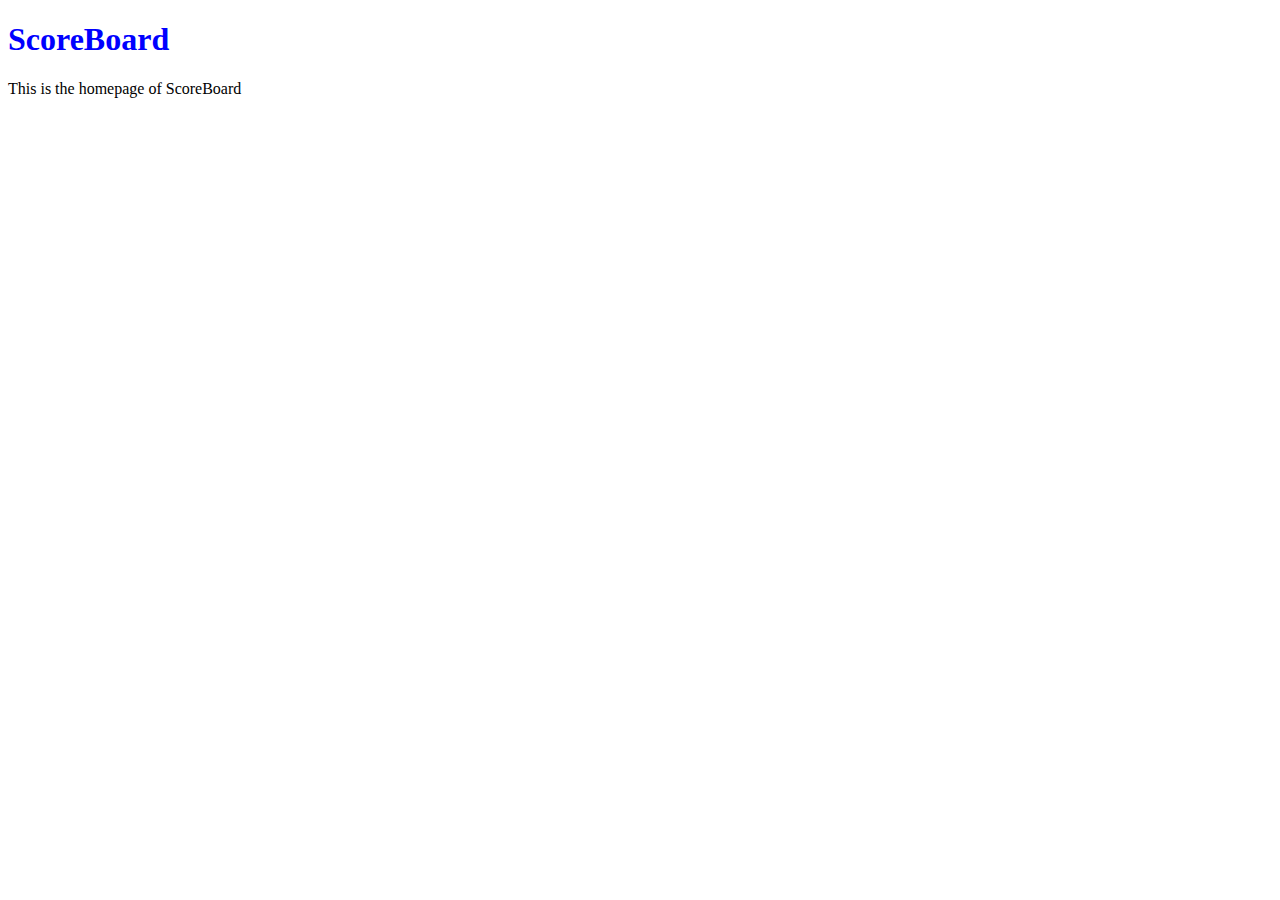
<file: unit_1/index.html>
<!DOCTYPE html>
<!DOCTYPE html>
<html>
<head>
	<link rel="stylesheet" type="text/css" href="css/style.css">
	<title>TV </title>
	<h1>ScoreBoard</h1>
	<p>This is the homepage of ScoreBoard</p>
</head>
<body>

</body>
</html>
</file>
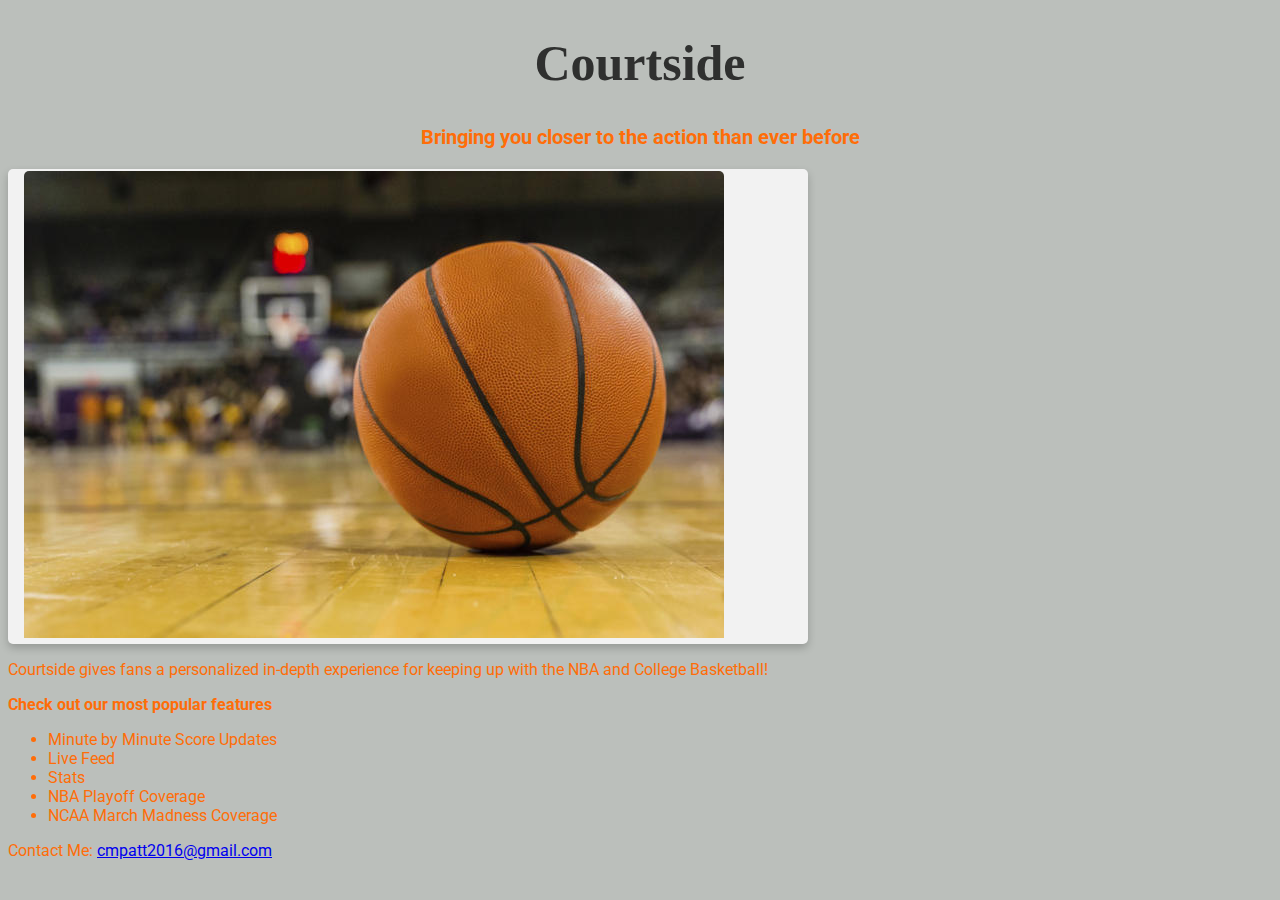
<file: unit_3/index.html>
<!DOCTYPE html>
<html>
<head>
	<link rel="stylesheet" href="style.css">
	<title>Courtside</title>
</head>
<body>
	<h1>Courtside</h1>
	<p id="slogan">Bringing you closer to the action than ever before</p>
	
	<div class="basketball-card">
		<div class="basketball-container">
				<img src="images/basketball.jpg" alt="Basketball">
		</div>
	</div>

	<p>Courtside gives fans a personalized in-depth experience for keeping up with the NBA and College Basketball!</p>
	
	<p id="features">Check out our most popular features</p>
	<ul>
		<li>Minute by Minute Score Updates</li>
		<li>Live Feed</li>
		<li>Stats</li>
		<li>NBA Playoff Coverage</li>
		<li>NCAA March Madness Coverage</li>
	</ul>

	<p>Contact Me: <a href="mailto:cmpatt2016@gmail.com">cmpatt2016@gmail.com</a></p>
</body>
</html>
</file>
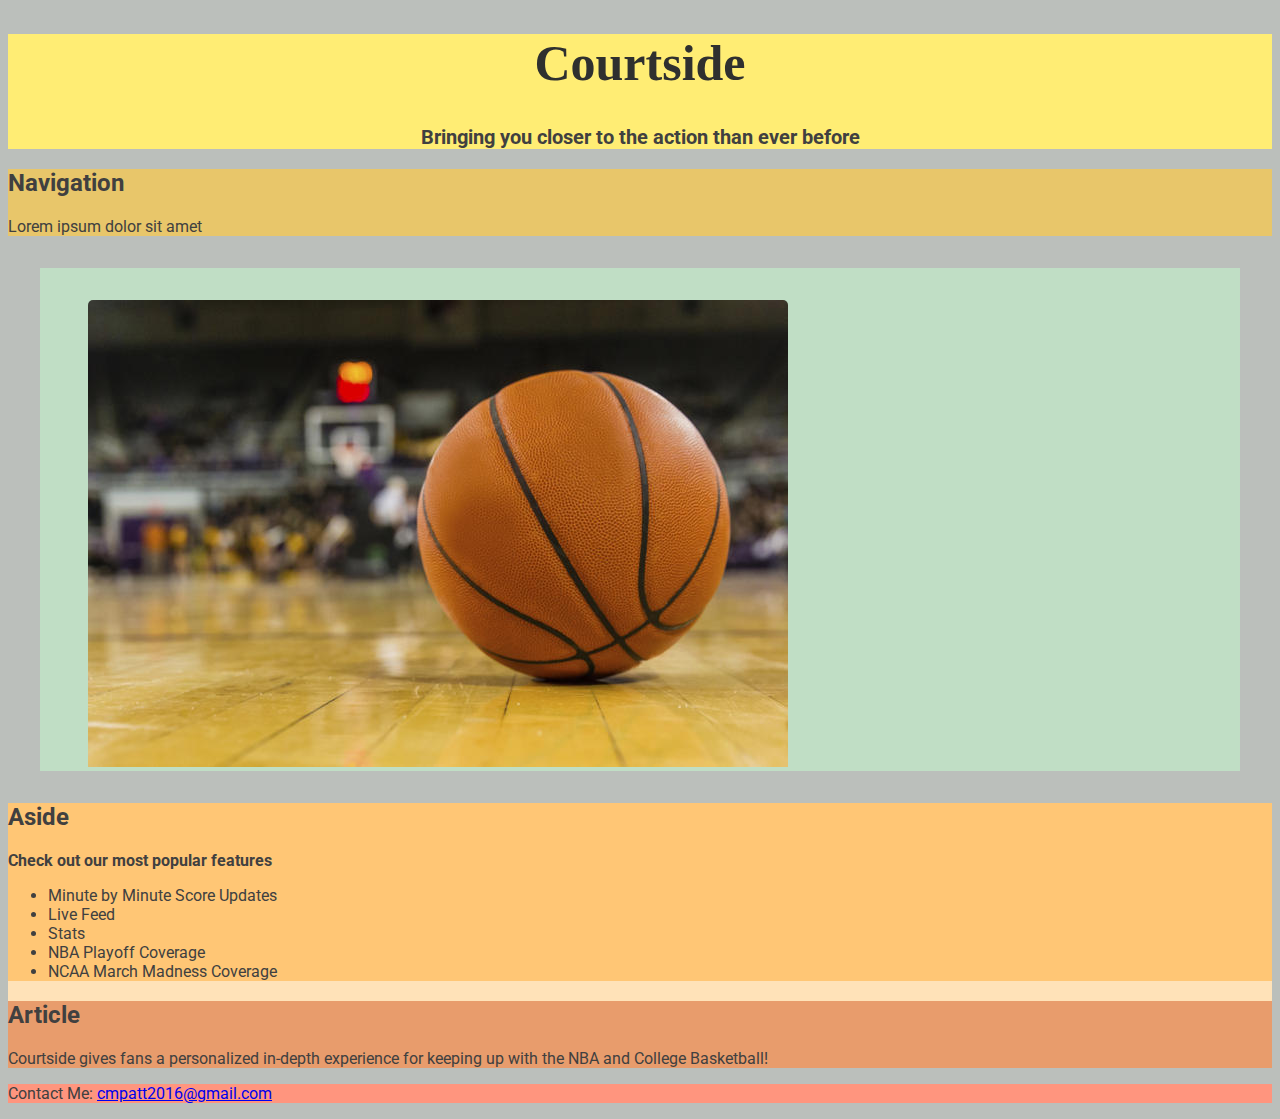
<file: unit_5/index.html>
<!DOCTYPE html>
<html>

<head>
	<link rel="stylesheet" href="style.css">
	<title>Courtside</title>
</head>


<body>
	
	<div class="header">
		<h1>Courtside</h1>
		<p id="slogan">Bringing you closer to the action than ever before</p>
	</div>	

	<div class="nav">
		<h2>Navigation</h2>
		<p>Lorem ipsum dolor sit amet</p>
	</div>

	<div class="basketball-card">
		<img src="images/basketball.jpg" alt="Basketball">
	</div>

	<div class="container">
		<div class="aside">
			<h2>Aside</h2>
				<p id="features">Check out our most popular features</p>
					<ul>
						<li>Minute by Minute Score Updates</li>
						<li>Live Feed</li>
						<li>Stats</li>
						<li>NBA Playoff Coverage</li>
						<li>NCAA March Madness Coverage</li>
					</ul>
		</div>

		<div class="article">
			<h2>Article</h2>
			<p>Courtside gives fans a personalized in-depth experience for keeping up with the NBA and College Basketball!</p>
		</div>
	</div>



	<div class="footer">
		<p>Contact Me: <a href="mailto:cmpatt2016@gmail.com">cmpatt2016@gmail.com</a></p>
	</div>

</body>
</html>
</file>
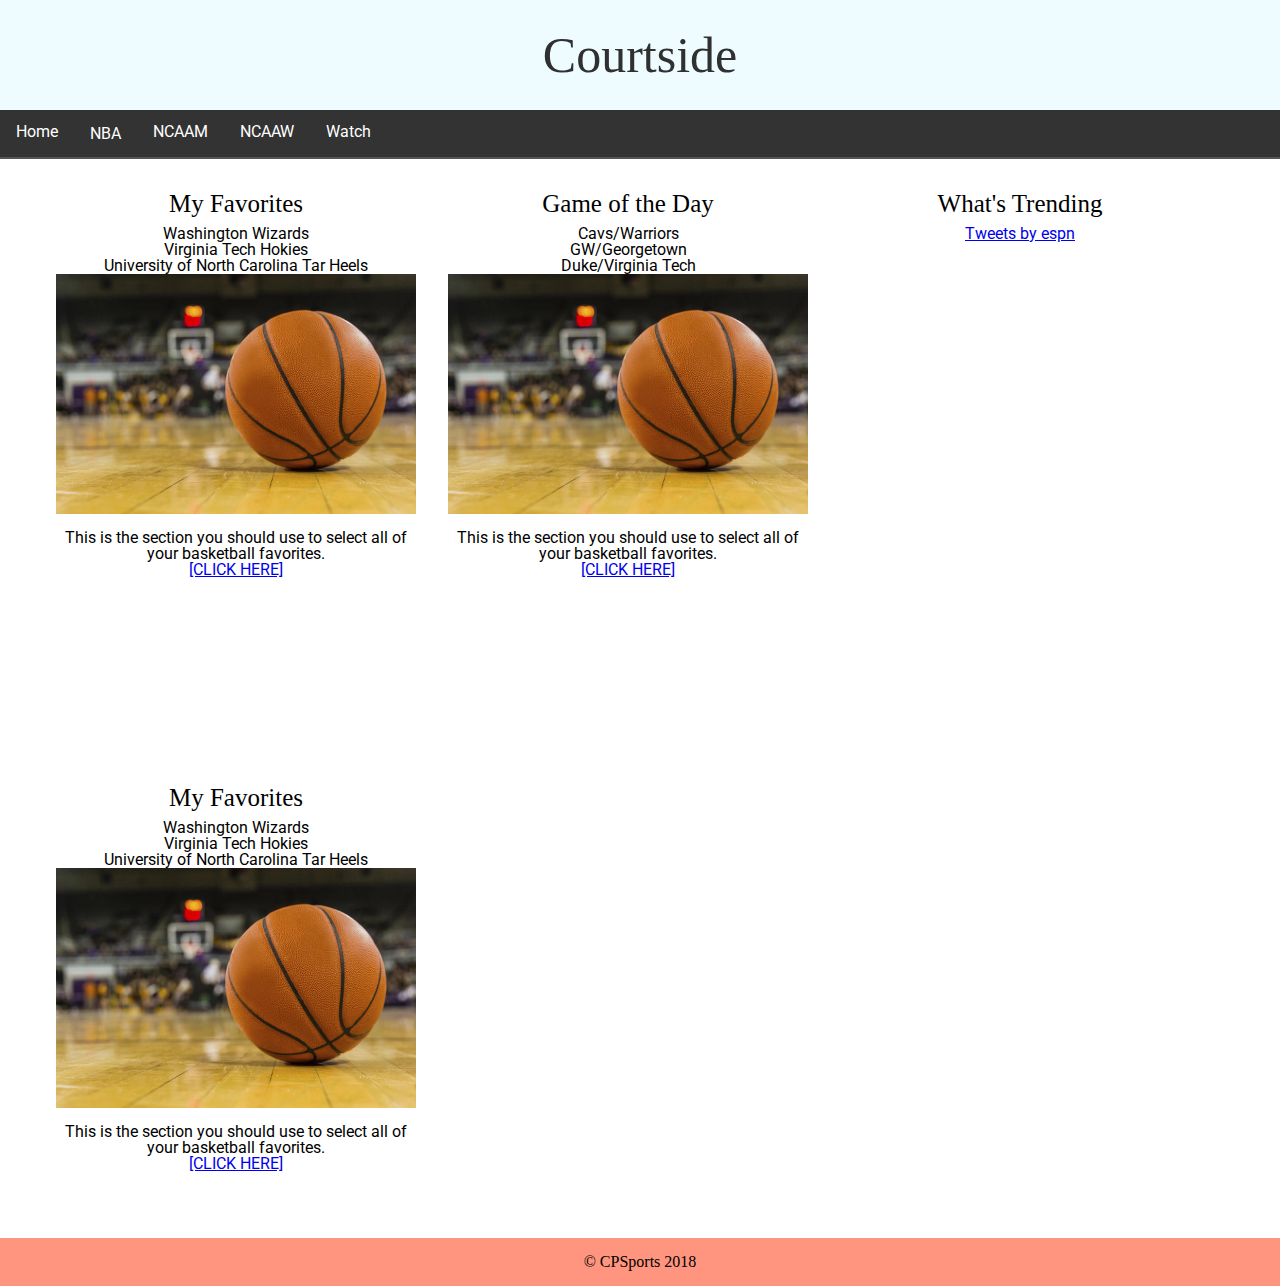
<file: unit_6/index.html>
<!DOCTYPE html>
<html>
	<head>
		<title>Courtside</title>
		
		<!-- CSS -->
		<link rel="stylesheet" type="text/css" href="css/reset.css">
		<link rel="stylesheet" type="text/css" href="css/style.css">
		
	</head>

	<body>

		<header>
			<h1>Courtside</h1>

			<div class="navbar">
				<a href="#">Home</a>
				<div class="dropdownNBA">
					<button class="dropbtn">NBA
						<i class="fa fa-caret-down"></i>
					</button>
					<div class="dropdown-content-NBA">
						<a href="#">Scores</a>
						<a href="#">Schedule</a>
						<a href="#">Teams</a>
						<a href="#">Fantasy</a>
					</div>
				</div>	
				<a href="#">NCAAM</a>
				<a href="#">NCAAW</a>
				<a href="#">Watch</a>
			</div>
		</header>


	<main>
		
		<section id="two_column" class="clearfix">
				<article class="favorites">
					<h3>My Favorites</h3>
					<h4>Washington Wizards</h4>
					<h4>Virginia Tech Hokies</h4>
					<h4>University of North Carolina Tar Heels</h4>
					<a href="#" class="example">
						<img src="images/basketball.jpg">
					</a>
					<p>This is the section you should use to select all of your basketball favorites.</p>
					<span class="clickhere"><a href="#">[CLICK HERE]</a></span>
				</article>

				<article class="gameoftheday">
					<h3>Game of the Day</h3>
					<h4>Cavs/Warriors</h4>
					<h4>GW/Georgetown</h4>
					<h4>Duke/Virginia Tech</h4>
					<a href="#" class="example">
						<img src="images/basketball.jpg">
					</a>
					<p>This is the section you should use to select all of your basketball favorites.</p>
					<span class="clickhere"><a href="#">[CLICK HERE]</a></span>
				</article>


				<article class="trending">
					<h3>What's Trending</h3>
					<a class="twitter-timeline" data-lang="en" data-width="350" data-height="500" data-theme="dark" href="https://twitter.com/espn?ref_src=twsrc%5Etfw">Tweets by espn</a> <script async src="https://platform.twitter.com/widgets.js" charset="utf-8"></script>
				</article>
		</section>


		<section id="one_column" class="clearfix">
			<article class="favorites">
					<h3>My Favorites</h3>
					<h4>Washington Wizards</h4>
					<h4>Virginia Tech Hokies</h4>
					<h4>University of North Carolina Tar Heels</h4>
					<a href="#" class="example">
						<img src="images/basketball.jpg">
					</a>
					<p>This is the section you should use to select all of your basketball favorites.</p>
					<span class="clickhere"><a href="#">[CLICK HERE]</a></span>
			</article>
		</section>

	</main>

		<footer>
			<p>&copy; CPSports 2018</p>
		</footer>

	</body>
</html>
</file>
<file: unit_1/css/style.css>
body {
	background-color: white;
}

h1 {
	color: blue;
}

p{
	color:black;
}
</file>
<file: unit_3/style.css>
@import url('https://fonts.googleapis.com/css?family=Permanent+Marker|Roboto');

body{
	color:#FF6D08;
	font-family: 'Roboto', sans-serif;
	background-color: #BBBFBB;
}

h1{
	color: #2F302F;
	font-family: 'Permanent Marker', cursive;
	font-size: 50px;
	text-align: center;
}

/* CREATING THE CARD */
.basketball-card {
	/* Add shadows to create "Card" look*/
	box-shadow: 0 4px 8px 0 rgba(0,0,0,0.2);
	border-radius: 5px; /* 5px rounded corners */
	background-color: #F2F2F2;
	max-width: 800px;
}
/* On mouse-over, add a deeper shadow */
.basketball-card:hover {
	box-shadow: 0 8px 16px 0 rgba(0,0,0,0.2);
}
/* Add padding for card container */
.basketball-container {
	padding: 2px 16px;
}
 
img {
	border-radius: 5px 5px 0 0;
}

#slogan{
	font-weight: bold;
	font-size: 20px;
	text-align: center;
}

#features{
	font-weight: bold;
}
</file>
<file: unit_5/style.css>
@import url('https://fonts.googleapis.com/css?family=Permanent+Marker|Roboto');

body{
	color:#404040;
	font-family: 'Roboto', sans-serif;
	background-color: #BBBFBB;
}

h1{
	color: #2F302F;
	font-family: 'Permanent Marker', cursive;
	font-size: 50px;
	text-align: center;
}

.header{
	background: #FFED74;
}

.nav{
	background: #E8C66A;
}

.aside{
	background: #FFC675;
}

.article{
	background: #E89C6C;
}

.footer{
	background: #FF957E;
}

.basketball-card {
	background: #c0dec5;
	margin: 2em;
	padding: 2em 3em 0 3em;
}

div{
	background: #FFE2B8;
}
 
img {
	border-radius: 5px 5px 0 0;
}

#slogan{
	font-weight: bold;
	font-size: 20px;
	text-align: center;
}

#features{
	font-weight: bold;
}
</file>
<file: unit_6/css/style.css>
@import url('https://fonts.googleapis.com/css?family=Permanent+Marker|Roboto');

* {
	margin: 0;
	padding: 0;
}

h1 {
	color: #2F302F;
	font-family: 'Permanent Marker', cursive;
	font-size: 50px;
	text-align: center;
	padding-top: 30px;
	padding-bottom: 30px;
	background-color: #EEFCFF;
}

h3 {
	font-family: 'Permanent Marker', cursive;
	font-size: 25px;
	text-align: center;
	padding-bottom: 10px;
}

}
body{
	font-family: 'Roboto', sans-serif;
	font-size: 20px;
}

main {
	justify-content: center;
	text-align: center;
}

header {
	margin: 0px;
	position: fixed;
	top: 0;
	width: 100%;
	border-bottom: 2px solid #555;
}

#one_column {
	font-family: 'Roboto', sans-serif;
	font-size: 1em;
	width: 75em;
	margin: auto;
	margin-top: 175px;
	margin-bottom: 50px;
}

#two_column {
	font-family: 'Roboto', sans-serif;
	font-size: 1em;
	width: 75em;
	margin: auto;
	margin-top: 175px;
	margin-bottom: 50px;
}

.favorites {
	float: left;
	width: 30%;
	padding: 1em;
}

.favorites img{
	width: 100%;
	display: block;
}

.favorites p {
	margin: 1em 0 0;
}

.gameoftheday {
	float: left;
	width: 30%;
	padding: 1em;
}

.gameoftheday img{
	width: 100%;
	display: block;
}

.gameoftheday p {
	margin: 1em 0 0;
}

.trending {
	float: left;
	width: 30%;
	padding: 1em;
}

.trending img{
	width: 100%;
	display: block;
}

.trending p {
	margin: 1em 0 0;
}


.example {
	position: relative;
	display: block;
}

.example div {
	color: rgba (255,255,255,0);
	position: absolute;
	top: 0;
	bottom: 0;
	left: 0;
	right: 0;
	background: rgba(128,0,128,0);
	transition-duration: 1s;
}

.example:hover div {
	background: rgba(145,210,224,0.75);
	color: rgba(255,255,255,.9);
}

.clearfix:after {
	visibility: hidden;
	display: block;
	font-size: 0;
	content: " ";
	clear: both;
	height: 0;
}

.navbar {
	overflow: hidden;
	background-color: #333;
	font-family: 'Roboto', sans-serif;
}

.navbar a {
	float: left;
	font-size: 16px;
	color: white;
	text-align: center;
	padding: 14px 16px;
	text-decoration: none;

}

.dropdownNBA {
	float: left;
	overflow: hidden;
}

.dropdownNBA .dropbtn {
	font-size: 16px;
	border: none;
	outline: none;
	color: white;
	padding: 14px 16px;
	background-color: inherit;
	font-family: inherit;
	margin: 0;
}

.navbar a:hover, .dropdownNBA:hover .dropbtn {
	background-color: blue;
}

.dropdown-content-NBA {
	display: none;
	position: absolute;
	background-color: #f9f9f9;
	min-width: 160px;
	box-shadow: 0px 8px 16px 0px rgba(0,0,0,0.2);
	z-index: 1;
}

.dropdown-content-NBA a {
	float: none;
	color: black;
	padding: 12px 16px;
	text-decoration: none;
	display: block;
	text-align: left;
}

.dropdown-content-NBA a:hover {
	background-color: #ddd;
}

.dropdownNBA:hover .dropdown-content-NBA {
	display: block;
}

h2 {
	color: #132840;
	font-family: 'Roboto', sans-serif;
}



#slogan {
	font-family: "Roboto", sans-serif;
	font-size: 18px;
	text-align: center;
}


.header a {
	float:left;
	color: blue;
	text-align: center;
	padding: 5px;
	text-decoration: none;
	font-size: 20px;
	line-height: 20px;
	border-radius: 4px;
}

.header a:hover {
	background-color: white;
	color: black;
}

.container {
	width: 960px;
	margin: 0 auto;
}

.article {
	width: 300px;
	padding: 10px;
	margin: 0 10px;
	float: left;
}

#favorites {
	background-color: : #FF530D;
}

#gameoftheday {
	background-color: #E82C0C;
}

 #trending {
	background: #E80C7A;
}



footer {
	background: #FF957E;
	text-align: center;
	padding: 1em 0;
	clear: both;
}
</file>
